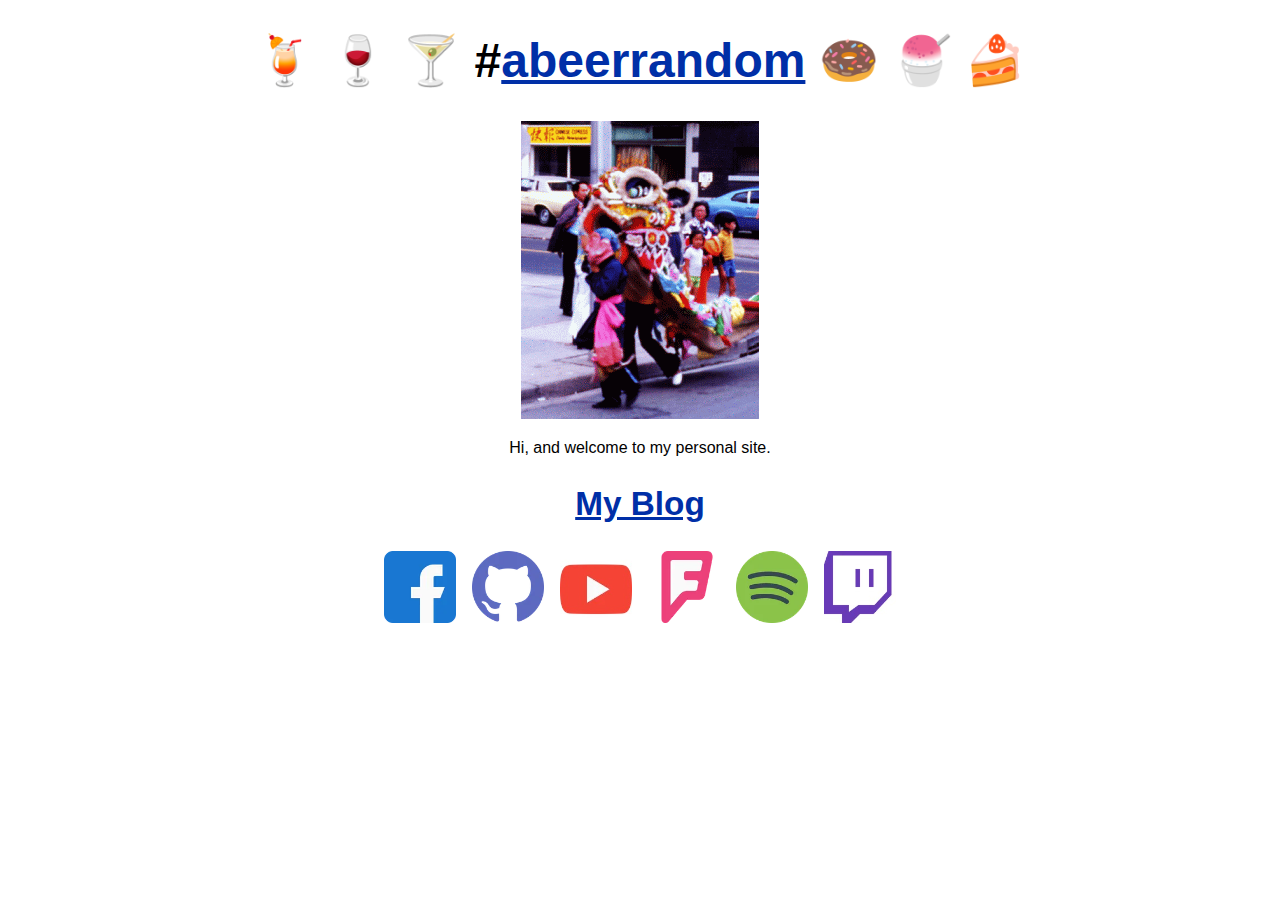
<file: index.html>
<!DOCTYPE html>
<html lang="en-US">
  <head>
    <title>abeerarshad2025 | Home</title>
    <link rel="stylesheet" href="style.css">
  </head>
  <body>
    <div id="header">
      <h1 class="headerText">🍹 🍷 🍸 #<a href="/">abeerrandom</a> 🍩 🍧 🍰</h1>
      <p><img src="images/Chinatown_Dragon_Dance_in_1975.gif"></p>

      <p class="caption">Hi, and welcome to my personal site.</p>
      <h2 class="headerText"><a href="http://abeerarshad2025.github.io/blog/">My Blog</a></h2>

      <div id="icons">
        <a href="#"><img height="72" alt="Facebook" src="images/icons/fb.webp"></a>&nbsp;&nbsp;&nbsp;
        <a href="https://github.com/abeerarshad2025"><img height="72" alt="GitHub" src="images/icons/github.webp"></a>&nbsp;&nbsp;&nbsp;
        <a href="#"><img height="72" alt="YouTube" src="images/icons/yt.jpg"></a>&nbsp;&nbsp;&nbsp;
        <a href="#"><img height="72" alt="Foursquare" src="images/icons/foursquare.webp"></a>&nbsp;&nbsp;&nbsp;
        <a href="#"><img height="72" alt="Spotify" src="images/icons/spotify.webp"></a>&nbsp;&nbsp;&nbsp;
        <a href="#"><img height="72" alt="Discord" src="images/icons/twitch.jpg"></a>
      </div>
    </div>
  </body>
</html>
</file>
<file: style.css>
a:link {
  color: #002FA7;		/* unvisited */
}

a:visited {
  color: #002FA7;		/* visited */
}

a:hover {
  color: blue;			/* selected */
  text-decoration: none;	/* mouse over */
}

a:active {
  color: #002FA7;		/* selected */
}

/*******************************************************************/

div#header {
  text-align: center;
}

h1 {
  font-size: 36pt;
}

h2 {
  font-size: 25pt;
}

.headerText {
  font-family: Arial, 'Helvetica Neue', Helvetica, sans-serif;
}

p.caption {
  font-family: Arial, 'Helvetica Neue', Helvetica, sans-serif;
  font-size: 12pt;
}
</file>
